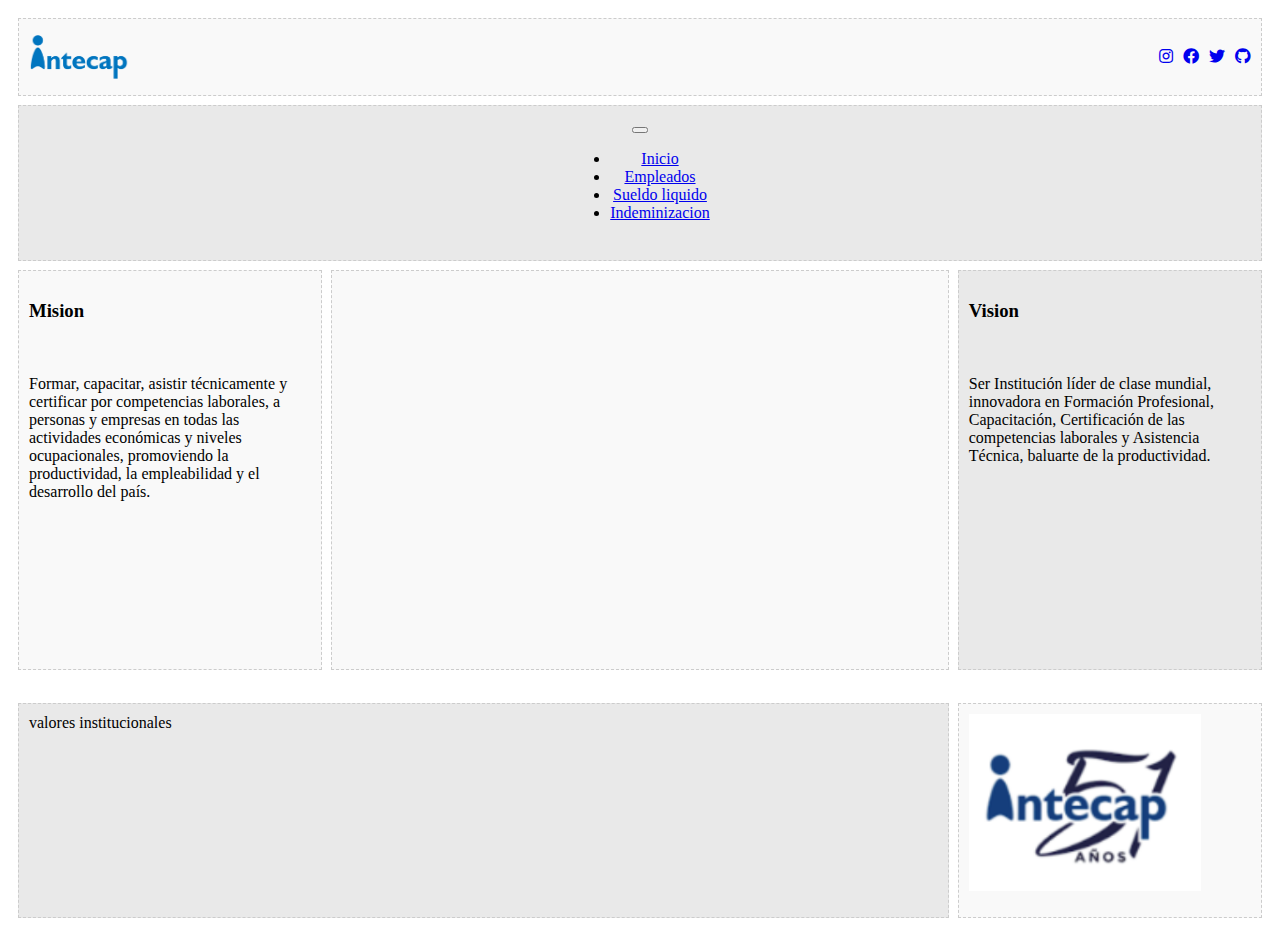
<file: index.html>
<!DOCTYPE html>
<html lang="es">
<head>
    <meta charset="UTF-8">
    <meta name="viewport" content="width=device-width, initial-scale=1.0">
    <title>Bienvenidos a la pagina de Inicio</title>
    <link href="https://cdn.jsdelivr.net/npm/bootstrap@5.3.5/dist/css/bootstrap.min.css" rel="stylesheet" integrity="sha384-SgOJa3DmI69IUzQ2PVdRZhwQ+dy64/BUtbMJw1MZ8t5HZApcHrRKUc4W0kG879m7" crossorigin="anonymous">
    <link href="https://cdnjs.cloudflare.com/ajax/libs/font-awesome/5.15.4/css/all.min.css" rel="stylesheet">
    <link rel="stylesheet" href="css/index.css">
</head>
<body>
    <div class="parent">
        <div class="div1">
            <img src="images/logo-intecap.png" alt="Logo principal">
            <div class="social-icons">
                <a href="https://www.instagram.com" target="_blank">
                    <i class="fab fa-instagram"></i>
                </a>
                <a href="https://www.facebook.com" target="_blank">
                    <i class="fab fa-facebook"></i>
                </a>
                <a href="https://www.twitter.com" target="_blank">
                    <i class="fab fa-twitter"></i>
                </a>
                <a href="https://www.github.com" target="_blank">
                    <i class="fab fa-github"></i>
                </a>
            </div>
        </div>
        <div class="div2">
            <nav class="navbar navbar-expand-lg bg-body-tertiary">
                <div class="container-fluid justify-content-center">
                  <button class="navbar-toggler" type="button" data-bs-toggle="collapse" data-bs-target="#navbarNav" aria-controls="navbarNav" aria-expanded="false" aria-label="Toggle navigation">
                    <span class="navbar-toggler-icon"></span>
                  </button>
                  <div class="collapse navbar-collapse justify-content-center" id="navbarNav">
                    <ul class="navbar-nav">
                        <li class="nav-item mx-3">
                            <a class="nav-link" href="#">Inicio</a>
                          </li>
                      <li class="nav-item mx-3">
                        <a class="nav-link active" aria-current="page" href="frontEnd/empleados.html">Empleados</a>
                      </li>
                      <li class="nav-item mx-3">
                        <a class="nav-link" href="frontEnd/sueldoLiquido.html">Sueldo liquido</a>
                      </li>
                      <li class="nav-item mx-3">
                        <a class="nav-link" href="frontEnd/indeminizacion.html">Indeminizacion</a>
                      </li>
                    </ul>
                  </div>
                </div>
            </nav>
        </div>
        <div class="div3">
            <h3>Mision</h3>
            <br>
            <p>
                Formar, capacitar, asistir técnicamente y certificar por competencias laborales, a personas y empresas en todas las actividades económicas y niveles ocupacionales, promoviendo la productividad, la empleabilidad y el desarrollo del país.
            </p>
        </div>
        <div class="div4">
            <h3>
                Vision
            </h3>
            <br>
            <p>
                Ser Institución líder de clase mundial, innovadora en Formación Profesional, Capacitación, Certificación de las competencias laborales y Asistencia Técnica, baluarte de la productividad.
            </p>
        </div>
        <div class="div5">
            <iframe src="https://www.google.com/maps/embed?pb=!1m18!1m12!1m3!1d15442.428389751969!2d-90.5150464035321!3d14.621444197751945!2m3!1f0!2f0!3f0!3m2!1i1024!2i768!4f13.1!3m3!1m2!1s0x8589a23a6a8525b1%3A0xd33a1c274d5f3294!2sIntecap%20TIC&#39;S%20zona%2005!5e0!3m2!1ses!2sgt!4v1745336226580!5m2!1ses!2sgt" width="600" height="450" style="border:0;" allowfullscreen="" loading="lazy" referrerpolicy="no-referrer-when-downgrade"></iframe>
        </div>
        <div class="div6">valores institucionales</div>
        <div class="div7">
            <img src="images/intecap2.png" alt="">
        </div>
    </div>
    <script src="https://cdn.jsdelivr.net/npm/bootstrap@5.3.5/dist/js/bootstrap.bundle.min.js" integrity="sha384-k6d4wzSIapyDyv1kpU366/PK5hCdSbCRGRCMv+eplOQJWyd1fbcAu9OCUj5zNLiq" crossorigin="anonymous"></script>
</body>
</html>
</file>
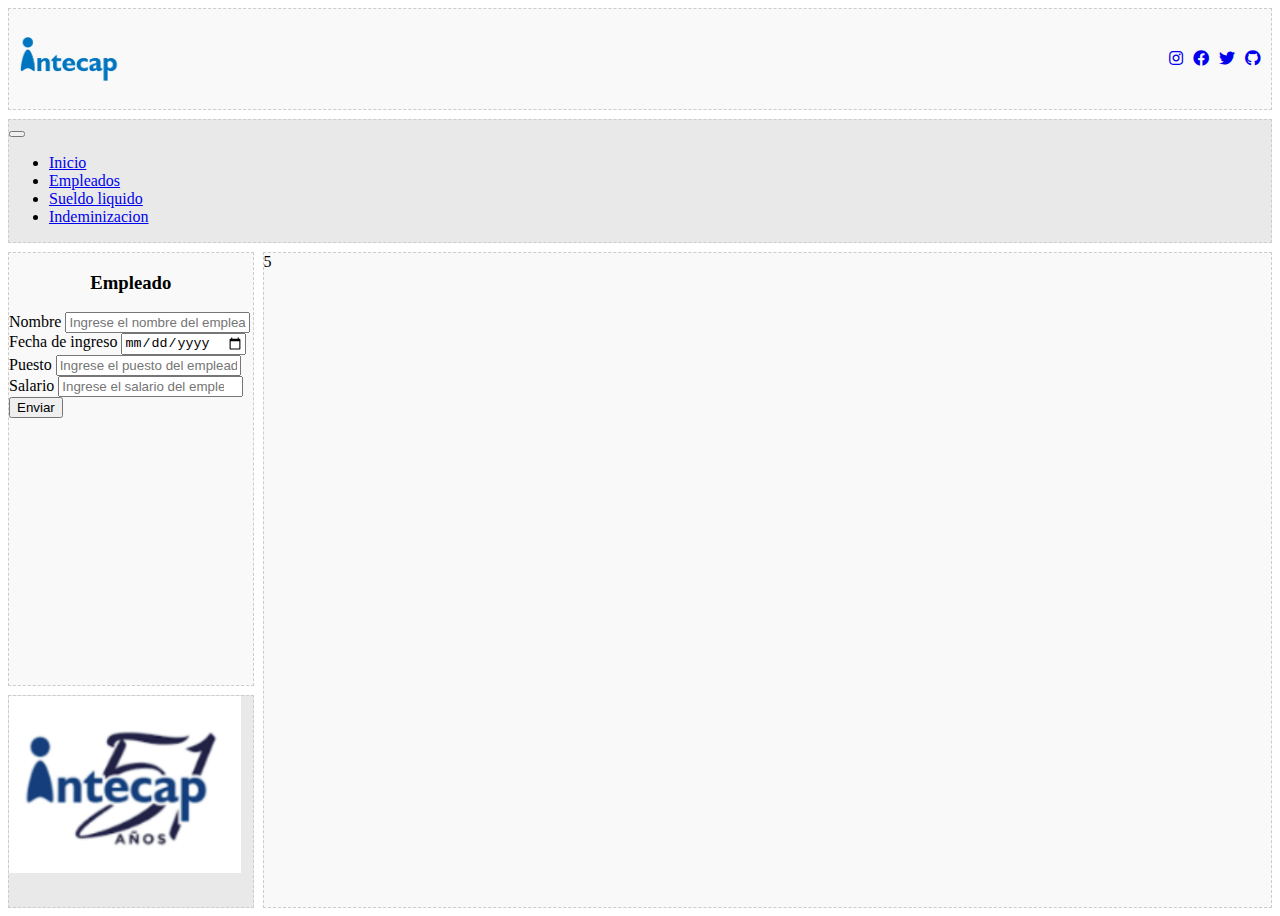
<file: frontEnd/empleados.html>
<!DOCTYPE html>
<html lang="es">
<head>
    <meta charset="UTF-8">
    <meta name="viewport" content="width=device-width, initial-scale=1.0">
    <title>Pagina de Empleados</title>
    <link href="https://cdn.jsdelivr.net/npm/bootstrap@5.3.5/dist/css/bootstrap.min.css" rel="stylesheet" integrity="sha384-SgOJa3DmI69IUzQ2PVdRZhwQ+dy64/BUtbMJw1MZ8t5HZApcHrRKUc4W0kG879m7" crossorigin="anonymous">
    <link href="https://cdnjs.cloudflare.com/ajax/libs/font-awesome/5.15.4/css/all.min.css" rel="stylesheet">
    <link rel="stylesheet" href="../css/empleados.css">
</head>
<body>
    <div class="parent">
        <div class="div1">
            <img src="../images/logo-intecap.png" alt="Logo principal">
            <div class="social-icons">
                <a href="https://www.instagram.com" target="_blank">
                    <i class="fab fa-instagram"></i>
                </a>
                <a href="https://www.facebook.com" target="_blank">
                    <i class="fab fa-facebook"></i>
                </a>
                <a href="https://www.twitter.com" target="_blank">
                    <i class="fab fa-twitter"></i>
                </a>
                <a href="https://www.github.com" target="_blank">
                    <i class="fab fa-github"></i>
                </a>
            </div>
        </div>
        <div class="div2">
            <nav class="navbar navbar-expand-lg bg-body-tertiary">
                <div class="container-fluid justify-content-center">
                  <button class="navbar-toggler" type="button" data-bs-toggle="collapse" data-bs-target="#navbarNav" aria-controls="navbarNav" aria-expanded="false" aria-label="Toggle navigation">
                    <span class="navbar-toggler-icon"></span>
                  </button>
                  <div class="collapse navbar-collapse justify-content-center" id="navbarNav">
                    <ul class="navbar-nav">
                        <li class="nav-item mx-3">
                            <a class="nav-link" href="../index.html">Inicio</a>
                          </li>
                      <li class="nav-item mx-3">
                        <a class="nav-link active" aria-current="page" href="#">Empleados</a>
                      </li>
                      <li class="nav-item mx-3">
                        <a class="nav-link" href="../frontEnd/sueldoLiquido.html">Sueldo liquido</a>
                      </li>
                      <li class="nav-item mx-3">
                        <a class="nav-link" href="../frontEnd/indeminizacion.html">Indeminizacion</a>
                      </li>
                    </ul>
                  </div>
                </div>
            </nav>
        </div>
        <div class="div3">
            <form onsubmit="return false;"> <!-- Evita que el formulario recargue la página -->
                <h3 style="text-align: center;">Empleado</h3>
                <div class="mb-3">
                    <label for="nombreEmpleado" class="form-label">Nombre</label>
                    <input type="text" class="form-control" id="nombreEmpleado" placeholder="Ingrese el nombre del empleado">
                </div>
                <div class="mb-3">
                    <label for="fechaIngreso" class="form-label">Fecha de ingreso</label>
                    <input type="date" class="form-control" id="fechaIngreso">
                </div>
                <div class="mb-3">
                    <label for="puestoEmpleado" class="form-label">Puesto</label>
                    <input type="text" class="form-control" id="puestoEmpleado" placeholder="Ingrese el puesto del empleado">
                </div>
                <div class="mb-3">
                    <label for="salarioEmpleado" class="form-label">Salario</label>
                    <input type="number" class="form-control" id="salarioEmpleado" placeholder="Ingrese el salario del empleado">
                </div>
                <button type="button" class="btn btn-primary w-100" onclick="mostrarDatos()">Enviar</button>
            </form>
        </div>
        <div class="div4">
            <img src="../images/intecap2.png" alt="">
        </div>
        <div class="div5">5</div>
    </div>
    <script src="https://cdn.jsdelivr.net/npm/bootstrap@5.3.5/dist/js/bootstrap.bundle.min.js" integrity="sha384-k6d4wzSIapyDyv1kpU366/PK5hCdSbCRGRCMv+eplOQJWyd1fbcAu9OCUj5zNLiq" crossorigin="anonymous"></script>
    <script src="../javaScript/empleados.js"></script>
</body>
</html>
</file>
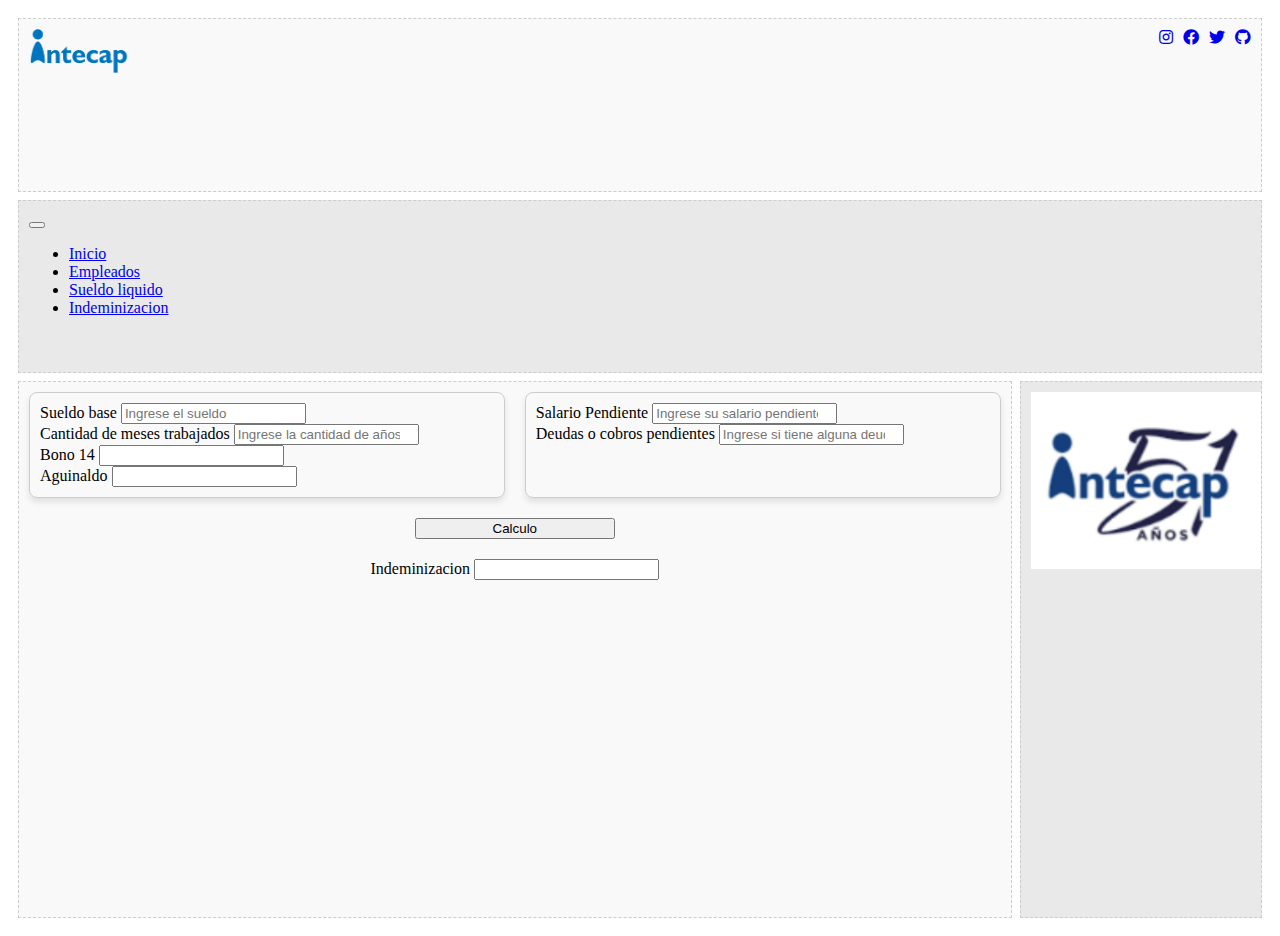
<file: frontEnd/indeminizacion.html>
<!DOCTYPE html>
<html lang="es">
<head>
    <meta charset="UTF-8">
    <meta name="viewport" content="width=device-width, initial-scale=1.0">
    <title>Indeminizacion de un empleado</title>
    <link href="https://cdn.jsdelivr.net/npm/bootstrap@5.3.5/dist/css/bootstrap.min.css" rel="stylesheet" integrity="sha384-SgOJa3DmI69IUzQ2PVdRZhwQ+dy64/BUtbMJw1MZ8t5HZApcHrRKUc4W0kG879m7" crossorigin="anonymous">
    <link href="https://cdnjs.cloudflare.com/ajax/libs/font-awesome/5.15.4/css/all.min.css" rel="stylesheet">
    <link rel="stylesheet" href="../css/sueldo.css">
</head>
<body>
    <div class="parent">
        <div class="div1">
            <img src="../images/logo-intecap.png" alt="Logo principal">
            <div class="social-icons">
                <a href="https://www.instagram.com" target="_blank">
                    <i class="fab fa-instagram"></i>
                </a>
                <a href="https://www.facebook.com" target="_blank">
                    <i class="fab fa-facebook"></i>
                </a>
                <a href="https://www.twitter.com" target="_blank">
                    <i class="fab fa-twitter"></i>
                </a>
                <a href="https://www.github.com" target="_blank">
                    <i class="fab fa-github"></i>
                </a>
            </div>
        </div>
        <div class="div2">
            <nav class="navbar navbar-expand-lg bg-body-tertiary">
                <div class="container-fluid justify-content-center">
                  <button class="navbar-toggler" type="button" data-bs-toggle="collapse" data-bs-target="#navbarNav" aria-controls="navbarNav" aria-expanded="false" aria-label="Toggle navigation">
                    <span class="navbar-toggler-icon"></span>
                  </button>
                  <div class="collapse navbar-collapse justify-content-center" id="navbarNav">
                    <ul class="navbar-nav">
                        <li class="nav-item mx-3">
                            <a class="nav-link" href="../index.html">Inicio</a>
                          </li>
                      <li class="nav-item mx-3">
                        <a class="nav-link active" aria-current="page" href="../frontEnd/empleados.html">Empleados</a>
                      </li>
                      <li class="nav-item mx-3">
                        <a class="nav-link" href="../frontEnd/sueldoLiquido.html">Sueldo liquido</a>
                      </li>
                      <li class="nav-item mx-3">
                        <a class="nav-link" href="#">Indeminizacion</a>
                      </li>
                    </ul>
                  </div>
                </div>
            </nav>
        </div>
        <div class="div3">
            <div class="form-container">
                <!-- Formulario 1 -->
                <form>
                    <div class="mb-3">
                        <label for="sueldo" class="form-label">Sueldo base</label>
                        <input type="number" class="form-control" id="sueldo" placeholder="Ingrese el sueldo">
                    </div>
                    <div class="mb-3">
                        <label for="cantidadMeses" class="form-label">Cantidad de meses trabajados</label>
                        <input type="number" class="form-control" id="cantidadMeses" placeholder="Ingrese la cantidad de años trabajados">
                    </div>
                    <div class="mb-3">
                        <label for="bono14" class="form-label">Bono 14</label>
                        <input type="number" class="form-control" id="bono14" readonly>
                    </div>
                    <div class="mb-3">
                        <label for="aguinaldo" class="form-label">Aguinaldo</label>
                        <input type="text" class="form-control" id="aguinaldo" readonly>
                    </div>
                </form>
        
                <!-- Formulario 2 -->
                <form>
                    <div class="mb-3">
                        <label for="pendiente" class="form-label">Salario Pendiente</label>
                        <input type="number" class="form-control" id="pendiente" placeholder="Ingrese su salario pendiente">
                    </div>
                    <div class="mb-3">
                        <label for="cobros" class="form-label">Deudas o cobros pendientes</label>
                        <input type="number" class="form-control" id="cobros" placeholder="Ingrese si tiene alguna deuda o cobro pendiente">
                    </div>
                </form>
            </div>
            <!-- Botón centrado -->
            <div class="button-container">
                <button type="button" class="btn btn-primary" onclick="calcular()">Calculo</button>
            </div>
            <div class="mb-3">
                <label for="totalIndemnizacion" class="form-label">Indeminizacion</label>
                <input type="text" class="form-control" id="totalIndemnizacion" readonly>
            </div>
        </div>
        <div class="div4">
            <img src="../images/intecap2.png" alt="">
        </div>
    </div>
    <script src="https://cdn.jsdelivr.net/npm/bootstrap@5.3.5/dist/js/bootstrap.bundle.min.js" integrity="sha384-k6d4wzSIapyDyv1kpU366/PK5hCdSbCRGRCMv+eplOQJWyd1fbcAu9OCUj5zNLiq" crossorigin="anonymous"></script>
    <script src="../javaScript/indeminizacion.js"></script>
</body>
</html>
</file>
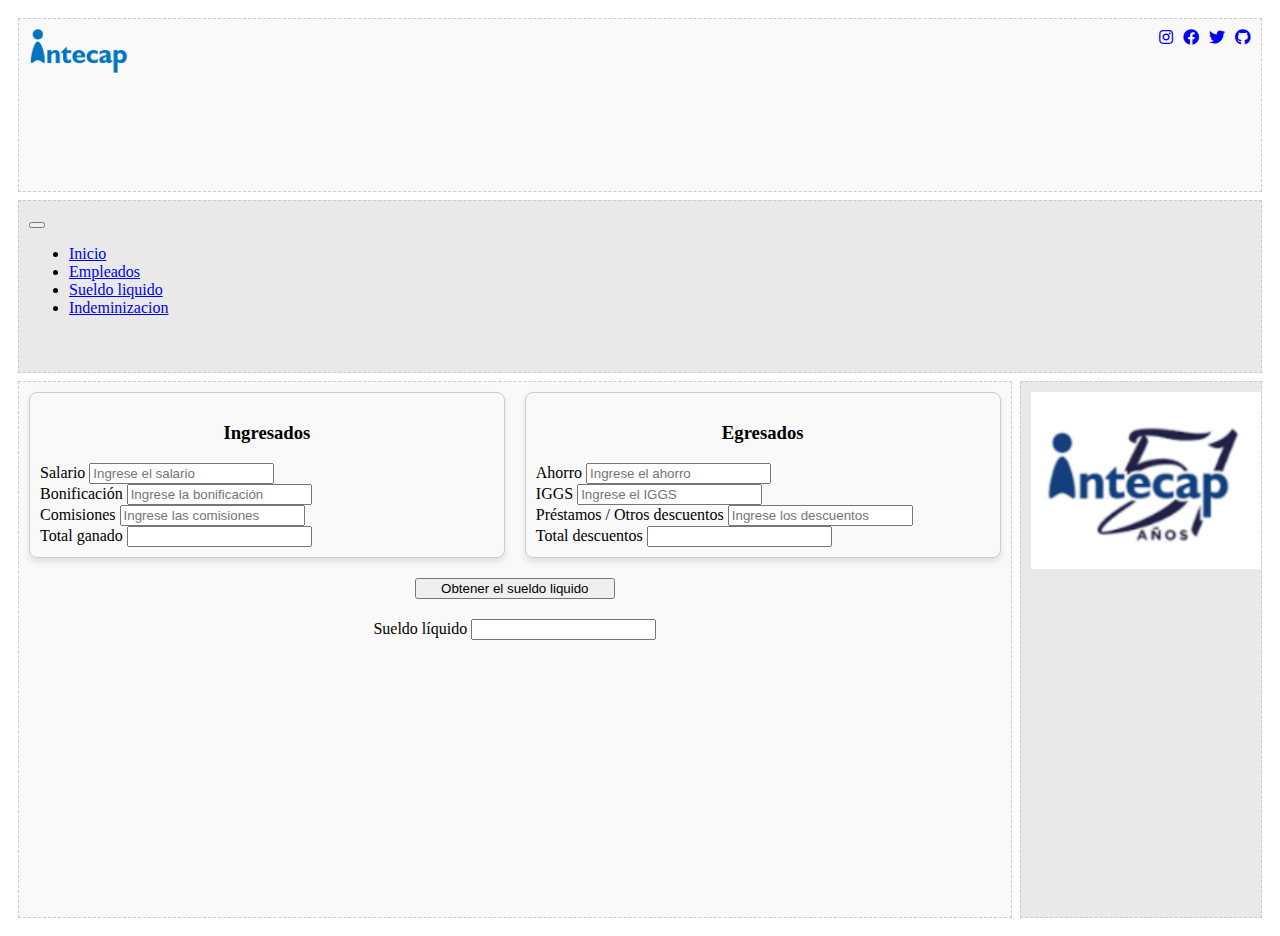
<file: frontEnd/sueldoLiquido.html>
<!DOCTYPE html>
<html lang="es">
<head>
    <meta charset="UTF-8">
    <meta name="viewport" content="width=device-width, initial-scale=1.0">
    <title>Sueldo liquido de un empleado</title>
    <link href="https://cdn.jsdelivr.net/npm/bootstrap@5.3.5/dist/css/bootstrap.min.css" rel="stylesheet" integrity="sha384-SgOJa3DmI69IUzQ2PVdRZhwQ+dy64/BUtbMJw1MZ8t5HZApcHrRKUc4W0kG879m7" crossorigin="anonymous">
    <link href="https://cdnjs.cloudflare.com/ajax/libs/font-awesome/5.15.4/css/all.min.css" rel="stylesheet">
    <link rel="stylesheet" href="../css/sueldo.css">
</head>
<body>
    <div class="parent">
        <div class="div1">
            <img src="../images/logo-intecap.png" alt="Logo principal">
            <div class="social-icons">
                <a href="https://www.instagram.com" target="_blank">
                    <i class="fab fa-instagram"></i>
                </a>
                <a href="https://www.facebook.com" target="_blank">
                    <i class="fab fa-facebook"></i>
                </a>
                <a href="https://www.twitter.com" target="_blank">
                    <i class="fab fa-twitter"></i>
                </a>
                <a href="https://www.github.com" target="_blank">
                    <i class="fab fa-github"></i>
                </a>
            </div>
        </div>
        <div class="div2">
            <nav class="navbar navbar-expand-lg bg-body-tertiary">
                <div class="container-fluid justify-content-center">
                  <button class="navbar-toggler" type="button" data-bs-toggle="collapse" data-bs-target="#navbarNav" aria-controls="navbarNav" aria-expanded="false" aria-label="Toggle navigation">
                    <span class="navbar-toggler-icon"></span>
                  </button>
                  <div class="collapse navbar-collapse justify-content-center" id="navbarNav">
                    <ul class="navbar-nav">
                        <li class="nav-item mx-3">
                            <a class="nav-link" href="../index.html">Inicio</a>
                          </li>
                      <li class="nav-item mx-3">
                        <a class="nav-link active" aria-current="page" href="../frontEnd/empleados.html">Empleados</a>
                      </li>
                      <li class="nav-item mx-3">
                        <a class="nav-link" href="#">Sueldo liquido</a>
                      </li>
                      <li class="nav-item mx-3">
                        <a class="nav-link" href="../frontEnd/indeminizacion.html">Indeminizacion</a>
                      </li>
                    </ul>
                  </div>
                </div>
            </nav>
        </div>
        <div class="div3">
            <div class="form-container">
                <!-- Formulario 1 -->
                <form>
                    <h3 style="text-align: center;">Ingresados</h3>
                    <div class="mb-3">
                        <label for="salario" class="form-label">Salario</label>
                        <input type="number" class="form-control" id="salario" placeholder="Ingrese el salario">
                    </div>
                    <div class="mb-3">
                        <label for="bonificacion" class="form-label">Bonificación</label>
                        <input type="number" class="form-control" id="bonificacion" placeholder="Ingrese la bonificación">
                    </div>
                    <div class="mb-3">
                        <label for="comisiones" class="form-label">Comisiones</label>
                        <input type="number" class="form-control" id="comisiones" placeholder="Ingrese las comisiones">
                    </div>
                    <div class="mb-3">
                        <label for="totalGanado1" class="form-label">Total ganado</label>
                        <input type="text" class="form-control" id="totalGanado1" readonly>
                    </div>
                </form>
        
                <!-- Formulario 2 -->
                <form>
                    <h3 style="text-align: center;">Egresados</h3>
                    <div class="mb-3">
                        <label for="ahorro" class="form-label">Ahorro</label>
                        <input type="number" class="form-control" id="ahorro" placeholder="Ingrese el ahorro">
                    </div>
                    <div class="mb-3">
                        <label for="iggs" class="form-label">IGGS</label>
                        <input type="number" class="form-control" id="iggs" placeholder="Ingrese el IGGS">
                    </div>
                    <div class="mb-3">
                        <label for="prestamos" class="form-label">Préstamos / Otros descuentos</label>
                        <input type="number" class="form-control" id="prestamos" placeholder="Ingrese los descuentos">
                    </div>
                    <div class="mb-3">
                        <label for="totalGanado2" class="form-label">Total descuentos</label>
                        <input type="text" class="form-control" id="totalGanado2" readonly>
                    </div>
                </form>
            </div>
            <!-- Botón centrado -->
            <div class="button-container">
                <button type="button" class="btn btn-primary" onclick="calcular()">Obtener el sueldo liquido</button>
            </div>
            <div class="mb-3">
                <label for="sueldoLiquido" class="form-label">Sueldo líquido</label>
                <input type="text" class="form-control" id="sueldoLiquido" readonly>
            </div>
        </div>
        <div class="div4">
            <img src="../images/intecap2.png" alt="">
        </div>
    </div>
    <script src="https://cdn.jsdelivr.net/npm/bootstrap@5.3.5/dist/js/bootstrap.bundle.min.js" integrity="sha384-k6d4wzSIapyDyv1kpU366/PK5hCdSbCRGRCMv+eplOQJWyd1fbcAu9OCUj5zNLiq" crossorigin="anonymous"></script>
    <script src="../javaScript/sueldoLiquido.js"></script>
</body>
</html>
</file>
<file: css/index.css>
/* Base styles */
.parent {
    display: grid;
    grid-template-columns: repeat(4, 1fr);
    grid-template-rows: auto;
    gap: 9px;
    min-height: 100vh;
    max-width: 100%;
    padding: 10px;
}

.parent > div {
    border: 1px dashed #ccc;
    box-sizing: border-box;
    padding: 10px;
    overflow: auto; /* Para contenido que podría desbordar */
}

.parent > div:nth-child(odd) {
    background-color: #f9f9f9;
}

.parent > div:nth-child(even) {
    background-color: #e9e9e9;
}

/* Header */
.div1 {
    grid-column: 1 / 5;
    display: flex;
    align-items: center;
    justify-content: space-between;
    flex-wrap: wrap;
}

.div1 img {
    max-width: 100px;
    height: auto;
    object-fit: contain;
}

.social-icons {
    display: flex;
    gap: 10px;
}

.social-icons a img {
    width: 24px;
    height: 24px;
    object-fit: contain;
    cursor: pointer;
}

/* Navigation */
.div2 {
    grid-column: 1 / 5;
}

.div2 nav {
    display: flex;
    justify-content: center;
    align-items: center;
    text-align: center;
    flex-wrap: wrap;
}

/* Main content areas */
.div3, .div4, .div5 {
    height: 400px; /* Altura fija para pantallas grandes */
}

.div3 {
    grid-column: 1 / 2;
    grid-row: 3 / 5;
}

.div4 {
    grid-column: 4 / 5;
    grid-row: 3 / 5;
}

.div5 {
    grid-column: 2 / 4;
    grid-row: 3 / 5;
}

.div5 iframe {
    width: 100%;
    height: 100%;
    border: 0;
}

/* Footer areas */
.div6 {
    grid-column: 1 / 4;
    grid-row: 5 / 6;
}

.div7 {
    grid-column: 4 / 5;
    grid-row: 5 / 6;
}

/* Responsive breakpoints */
@media screen and (max-width: 992px) {
    .parent {
        grid-template-columns: repeat(2, 1fr);
    }
    
    .div1, .div2 {
        grid-column: 1 / 3;
    }
    
    .div3 {
        grid-column: 1 / 2;
        grid-row: 3 / 4;
    }
    
    .div4 {
        grid-column: 2 / 3;
        grid-row: 3 / 4;
    }
    
    .div5 {
        grid-column: 1 / 3;
        grid-row: 4 / 5;
    }
    
    .div6 {
        grid-column: 1 / 3;
        grid-row: 5 / 6;
    }
    
    .div7 {
        grid-column: 1 / 3;
        grid-row: 6 / 7;
    }
}

@media screen and (max-width: 768px) {
    .parent {
        grid-template-columns: 1fr;
        gap: 15px;
    }
    
    .div1, .div2, .div3, .div4, .div5, .div6, .div7 {
        grid-column: 1;
    }
    
    .div1 {
        grid-row: 1;
    }
    
    .div2 {
        grid-row: 2;
    }
    
    .div3 {
        grid-row: 3;
        height: auto;
        min-height: 200px;
    }
    
    .div4 {
        grid-row: 5;
        height: auto;
        min-height: 200px;
    }
    
    .div5 {
        grid-row: 4;
        height: 300px;
    }
    
    .div6 {
        grid-row: 6;
    }
    
    .div7 {
        grid-row: 7;
    }
    
    .social-icons {
        margin-top: 10px;
        width: 100%;
        justify-content: center;
    }
    
    .div1 {
        flex-direction: column;
        align-items: center;
        text-align: center;
    }
}

/* Mejoras de accesibilidad y usabilidad */
@media (prefers-reduced-motion: reduce) {
    * {
        transition: none !important;
    }
}

/* Mejoras de impresión */
@media print {
    .parent {
        display: block;
        height: auto;
    }
    
    .parent > div {
        page-break-inside: avoid;
        margin-bottom: 20px;
    }
    
    .social-icons, .div2 {
        display: none;
    }
}
</file>
<file: css/empleados.css>
.parent {
    display: grid;
    grid-template-columns: repeat(5, 1fr);
    grid-template-rows: repeat(8, 1fr);
    gap: 9px;
    height: 100vh;
    max-width: 100%;
}

.parent > div {
    border: 1px dashed #ccc; /* Borde de línea discontinua */
    box-sizing: border-box; /* Asegura que el borde no afecte el tamaño del contenedor */
}

/* Opcional: Agrega un fondo claro para distinguir las áreas */
.parent > div:nth-child(odd) {
    background-color: #f9f9f9; /* Fondo claro para los contenedores impares */
}

.parent > div:nth-child(even) {
    background-color: #e9e9e9; /* Fondo claro para los contenedores pares */
}


    
.div1 {
    grid-column: span 5 / span 5;
    display: flex;
    align-items: center; /* Centra verticalmente el contenido */
    justify-content: space-between; /* Separa el logo y los íconos */
    padding: 10px;
}

.div1 img {
    max-width: 100px;
    height: auto;
    object-fit: contain;
}

.social-icons {
    display: flex;
    gap: 10px; /* Espacio entre los íconos */
    margin-left: auto; /* Empuja los íconos hacia la derecha */
}

.social-icons a img {
    width: 24px; /* Tamaño de los íconos */
    height: 24px;
    object-fit: contain;
    cursor: pointer;
}


.div2 {
    grid-column: span 5 / span 5;
    grid-row-start: 2;
}

.div3 {
    grid-row: span 4 / span 4;
    grid-row-start: 3;
}

.div4 {
    grid-row: span 2 / span 2;
    grid-column-start: 1;
    grid-row-start: 7;
}


.div5 {
    grid-column: span 4 / span 4;
    grid-row: span 6 / span 6;
    grid-column-start: 2;
    grid-row-start: 3;
}


/* Responsive breakpoints */
@media screen and (max-width: 992px) {
    .parent {
        grid-template-columns: repeat(2, 1fr);
    }
    
    .div1, .div2 {
        grid-column: 1 / 3;
    }
    
    .div3 {
        grid-column: 1 / 2;
        grid-row: 3 / 4;
    }
    
    .div4 {
        grid-column: 2 / 3;
        grid-row: 3 / 4;
    }
    
    .div5 {
        grid-column: 1 / 3;
        grid-row: 4 / 5;
    }
    
    .div6 {
        grid-column: 1 / 3;
        grid-row: 5 / 6;
    }
    
    .div7 {
        grid-column: 1 / 3;
        grid-row: 6 / 7;
    }
}

@media screen and (max-width: 768px) {
    .parent {
        grid-template-columns: 1fr;
        gap: 15px;
    }
    
    .div1, .div2, .div3, .div4, .div5, .div6, .div7 {
        grid-column: 1;
    }
    
    .div1 {
        grid-row: 1;
    }
    
    .div2 {
        grid-row: 2;
    }
    
    .div3 {
        grid-row: 3;
        height: auto;
        min-height: 200px;
    }
    
    .div4 {
        grid-row: 5;
        height: auto;
        min-height: 200px;
    }
    
    .div5 {
        grid-row: 4;
        height: 300px;
    }
    
    .div6 {
        grid-row: 6;
    }
    
    .div7 {
        grid-row: 7;
    }
    
    .social-icons {
        margin-top: 10px;
        width: 100%;
        justify-content: center;
    }
    
    .div1 {
        flex-direction: column;
        align-items: center;
        text-align: center;
    }
}

/* Mejoras de accesibilidad y usabilidad */
@media (prefers-reduced-motion: reduce) {
    * {
        transition: none !important;
    }
}

/* Mejoras de impresión */
@media print {
    .parent {
        display: block;
        height: auto;
    }
    
    .parent > div {
        page-break-inside: avoid;
        margin-bottom: 20px;
    }
    
    .social-icons, .div2 {
        display: none;
    }
}
</file>
<file: css/sueldo.css>
.parent {
    display: grid;
    grid-template-columns: repeat(4, 1fr);
    grid-template-rows: auto;
    gap: 9px;
    min-height: 100vh;
    max-width: 100%;
    padding: 10px;
}

.parent > div {
    border: 1px dashed #ccc;
    box-sizing: border-box;
    padding: 10px;
    overflow: auto; /* Para contenido que podría desbordar */
}

.parent > div:nth-child(odd) {
    background-color: #f9f9f9;
}

.parent > div:nth-child(even) {
    background-color: #e9e9e9;
}




.div1 {
    grid-column: span 5 / span 5;
    display: flex;
    align-items: flex-start;
    justify-content: flex-start;
    padding: 10px;
}

.div1 img{
    max-width: 100px;
    height: auto;
    object-fit: contain;
}

.social-icons {
    display: flex;
    gap: 10px; /* Espacio entre los íconos */
    margin-left: auto; /* Empuja los íconos hacia la derecha */
}

.social-icons a img{
    width: 24px;
    height: 24px;
    object-fit: contain;
    cursor: pointer;
}


.div2 {
    grid-column: span 5 / span 5;
    grid-row-start: 2;
}


.div3 {
    display: flex;
    flex-direction: column; /* Alinea los formularios y el botón verticalmente */
    align-items: center; /* Centra el contenido horizontalmente */
    gap: 20px; /* Espacio entre los formularios y el botón */
}

.form-container {
    display: flex; /* Coloca los formularios en una fila */
    gap: 20px; /* Espacio entre los formularios */
    width: 100%; /* Asegura que el contenedor ocupe todo el ancho disponible */
}

form {
    flex: 1; /* Hace que ambos formularios ocupen el mismo ancho */
    max-width: 48%; /* Limita el ancho máximo de cada formulario */
    border: 1px solid #ccc; /* Opcional: agrega un borde para separar visualmente */
    padding: 10px;
    border-radius: 8px; /* Bordes redondeados */
    box-shadow: 0 4px 6px rgba(0, 0, 0, 0.1); /* Sombra para darle profundidad */
}

.button-container {
    display: flex;
    justify-content: center; /* Centra el botón horizontalmente */
    width: 100%; /* Asegura que el contenedor ocupe todo el ancho */
}

.button-container .btn {
    width: 200px; /* Ancho fijo para el botón */
}

.div4 {
    grid-row: span 3 / span 3;
    grid-column-start: 5;
    grid-row-start: 3;
}
        
.parent {
    display: grid;
    grid-template-columns: repeat(5, 1fr);
    grid-template-rows: repeat(5, 1fr);
    gap: 8px;
}
    
.div1 {
    grid-column: span 5 / span 5;
}

.div2 {
    grid-column: span 5 / span 5;
    grid-row-start: 2;
}

.div3 {
    grid-column: span 4 / span 4;
    grid-row: span 3 / span 3;
    grid-row-start: 3;
}

.div4 {
    grid-row: span 3 / span 3;
    grid-column-start: 5;
    grid-row-start: 3;
}
</file>
